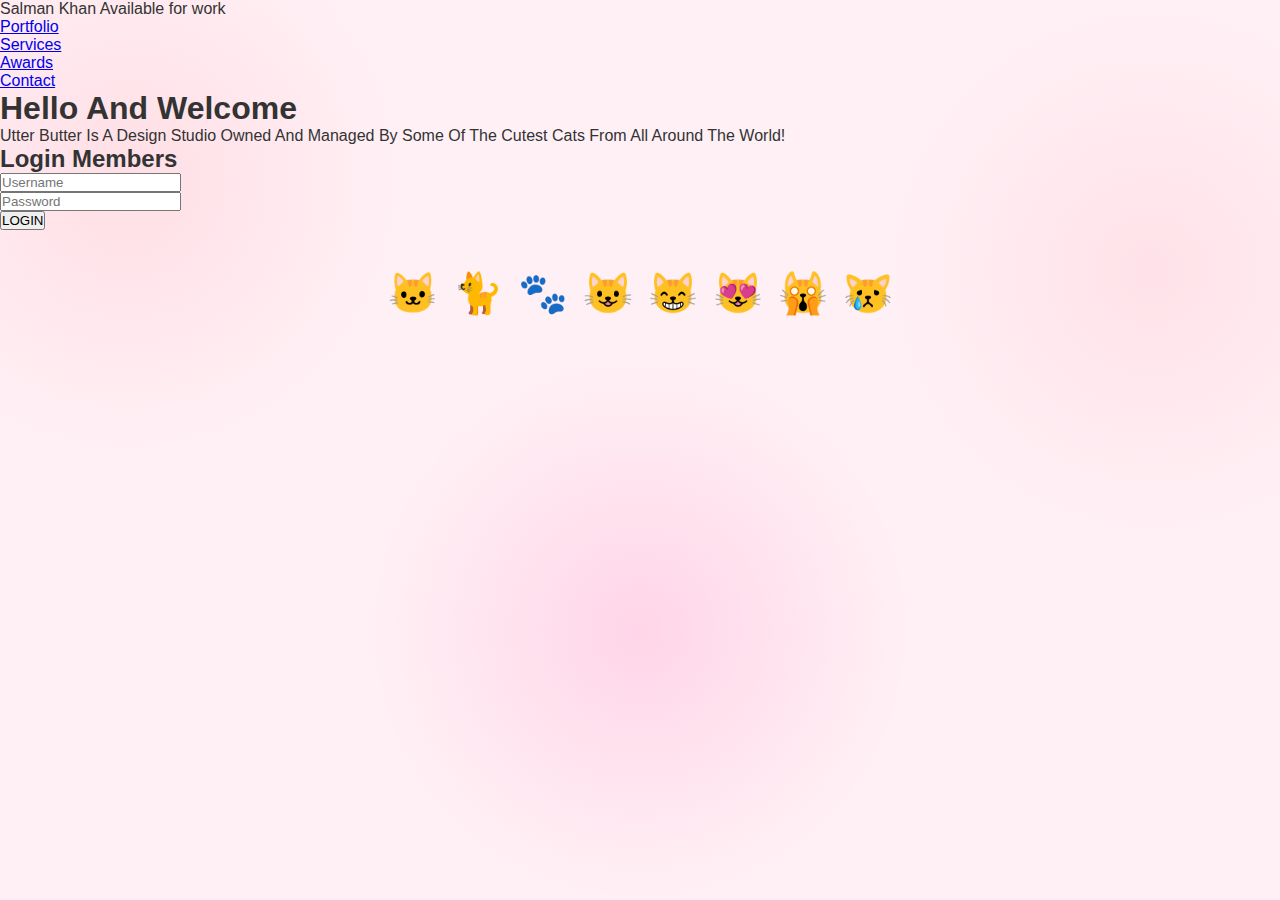
<file: index.html>
<!DOCTYPE html>
<html lang="id">
<head>
    <meta charset="UTF-8">
    <meta name="viewport" content="width=device-width, initial-scale=1.0">
    <title>Utter Butter - Design Studio</title>
    <link rel="stylesheet" href="style.css">
    <link rel="preconnect" href="https://fonts.googleapis.com">
    <link rel="preconnect" href="https://fonts.gstatic.com" crossorigin>
    <link href="https://fonts.googleapis.com/css2?family=Fredoka:wght@400;600&display=swap" rel="stylesheet">
</head>
<body>
    <!-- Header -->
    <header>
        <div class="top-bar">
            <p>Salman Khan Available for work</p>
        </div>
        <nav>
            <ul>
                <li><a href="#">Portfolio</a></li>
                <li><a href="#">Services</a></li>
                <li><a href="#">Awards</a></li>
                <li><a href="#">Contact</a></li>
            </ul>
        </nav>
    </header>

    <!-- Main Content -->
    <main>
        <section class="hero">
            <h1>Hello And Welcome</h1>
            <p>Utter Butter Is A Design Studio Owned And Managed By Some Of The Cutest Cats From All Around The World!</p>
            
            <!-- Form Login -->
            <div class="login-container">
                <div class="login-box">
                    <h2>Login Members</h2>
                    <form id="loginForm">
                        <div class="form-group">
                            <input type="text" id="username" placeholder="Username" required>
                        </div>
                        <div class="form-group">
                            <input type="password" id="password" placeholder="Password" required>
                        </div>
                        <button type="submit" class="btn-login">LOGIN</button>
                        <div id="error-message" class="error-message">
                            Username atau password salah!
                        </div>
                    </form>
                </div>
            </div>
        </section>
    </main>

    <!-- Footer dengan Kucing -->
    <footer>
        <div class="cats-container">
            <div class="cat cat-1">🐱</div>
            <div class="cat cat-2">🐈</div>
            <div class="cat cat-3">🐾</div>
            <div class="cat cat-4">😺</div>
            <div class="cat cat-5">😸</div>
            <div class="cat cat-6">😻</div>
            <div class="cat cat-7">🙀</div>
            <div class="cat cat-8">😿</div>
        </div>
    </footer>

    <script src="script.js"></script>
</body>
</html>
</file>
<file: style.css>
:root {
    --primary-color: #FFB6C1;
    --secondary-color: #FFC0CB;
    --accent-color: #FF69B4;
    --text-color: #333;
    --light-text: #777;
    --bg-color: #FFF0F5;
    --card-bg: rgba(255, 255, 255, 0.7);
    --border-radius: 20px;
    --transition: all 0.3s cubic-bezier(0.175, 0.885, 0.32, 1.275);
}

* {
    margin: 0;
    padding: 0;
    box-sizing: border-box;
}

body {
    font-family: 'SF Pro Display', -apple-system, BlinkMacSystemFont, 'Segoe UI', Roboto, sans-serif;
    background-color: var(--bg-color);
    color: var(--text-color);
    min-height: 100vh;
    overflow-x: hidden;
    background-image: 
        radial-gradient(circle at 10% 20%, rgba(255, 182, 193, 0.3) 0%, transparent 20%),
        radial-gradient(circle at 90% 30%, rgba(255, 192, 203, 0.3) 0%, transparent 20%),
        radial-gradient(circle at 50% 70%, rgba(255, 105, 180, 0.2) 0%, transparent 30%);
    background-attachment: fixed;
}

/* Navigation */
.glass-nav {
    position: fixed;
    top: 0;
    left: 0;
    right: 0;
    z-index: 1000;
    backdrop-filter: blur(20px);
    -webkit-backdrop-filter: blur(20px);
    background-color: rgba(255, 255, 255, 0.7);
    border-bottom: 1px solid rgba(255, 255, 255, 0.2);
    box-shadow: 0 8px 32px rgba(31, 38, 135, 0.1);
    padding: 15px 0;
}

.nav-container {
    max-width: 1400px;
    margin: 0 auto;
    padding: 0 20px;
    display: flex;
    justify-content: space-between;
    align-items: center;
}

.nav-logo {
    display: flex;
    align-items: center;
    gap: 10px;
}

.logo-icon {
    font-size: 24px;
}

.logo-text {
    font-size: 20px;
    font-weight: 600;
    color: var(--accent-color);
}

.nav-menu {
    display: flex;
    gap: 30px;
}

.nav-link {
    display: flex;
    flex-direction: column;
    align-items: center;
    text-decoration: none;
    color: var(--text-color);
    transition: var(--transition);
    position: relative;
}

.nav-link i {
    font-size: 20px;
    margin-bottom: 5px;
}

.nav-link span {
    font-size: 12px;
    font-weight: 500;
}

.nav-link.active {
    color: var(--accent-color);
}

.nav-link.active::after {
    content: '';
    position: absolute;
    bottom: -15px;
    left: 0;
    right: 0;
    height: 3px;
    background-color: var(--accent-color);
    border-radius: 3px;
}

.nav-user {
    display: flex;
    align-items: center;
    gap: 15px;
}

.user-avatar {
    width: 36px;
    height: 36px;
    border-radius: 50%;
    background-color: var(--primary-color);
    display: flex;
    align-items: center;
    justify-content: center;
    font-size: 18px;
}

.user-name {
    font-weight: 600;
}

.logout-btn {
    background: none;
    border: none;
    color: var(--text-color);
    cursor: pointer;
    font-size: 18px;
    transition: var(--transition);
}

.logout-btn:hover {
    color: var(--accent-color);
    transform: scale(1.1);
}

/* Main Content */
.main-content {
    margin-top: 80px;
    padding: 30px 20px;
    max-width: 1400px;
    margin-left: auto;
    margin-right: auto;
}

.page {
    display: none;
}

.page.active {
    display: block;
    animation: fadeIn 0.5s ease;
}

@keyframes fadeIn {
    from { opacity: 0; transform: translateY(20px); }
    to { opacity: 1; transform: translateY(0); }
}

.page-header {
    text-align: center;
    margin-bottom: 40px;
}

.page-header h1 {
    font-size: 36px;
    font-weight: 700;
    color: var(--accent-color);
    margin-bottom: 10px;
}

.page-header p {
    font-size: 18px;
    color: var(--light-text);
}

/* Glass Cards */
.glass-card {
    background-color: var(--card-bg);
    backdrop-filter: blur(10px);
    -webkit-backdrop-filter: blur(10px);
    border-radius: var(--border-radius);
    border: 1px solid rgba(255, 255, 255, 0.3);
    box-shadow: 0 8px 32px rgba(31, 38, 135, 0.1);
    padding: 25px;
    transition: var(--transition);
}

.glass-card:hover {
    transform: translateY(-5px);
    box-shadow: 0 12px 40px rgba(31, 38, 135, 0.15);
}

/* Buttons */
.glass-btn {
    background-color: rgba(255, 255, 255, 0.5);
    backdrop-filter: blur(10px);
    -webkit-backdrop-filter: blur(10px);
    border: 1px solid rgba(255, 255, 255, 0.3);
    border-radius: 30px;
    padding: 12px 25px;
    font-family: inherit;
    font-weight: 600;
    color: var(--accent-color);
    cursor: pointer;
    transition: var(--transition);
    display: inline-flex;
    align-items: center;
    gap: 8px;
}

.glass-btn:hover {
    background-color: var(--primary-color);
    color: white;
    transform: translateY(-2px);
}

.glass-btn i {
    font-size: 16px;
}

/* Home Page */
.home-grid {
    display: grid;
    grid-template-columns: repeat(auto-fill, minmax(300px, 1fr));
    gap: 25px;
    margin-bottom: 50px;
}

.home-card {
    text-align: center;
    padding: 30px 20px;
    display: flex;
    flex-direction: column;
    align-items: center;
    gap: 15px;
}

.card-icon {
    font-size: 48px;
}

.home-card h3 {
    font-size: 22px;
    font-weight: 600;
    color: var(--accent-color);
}

.home-card p {
    color: var(--light-text);
    margin-bottom: 15px;
}

.card-btn {
    background-color: var(--primary-color);
    color: white;
    border: none;
    border-radius: 30px;
    padding: 10px 20px;
    font-weight: 600;
    cursor: pointer;
    transition: var(--transition);
}

.card-btn:hover {
    background-color: var(--accent-color);
    transform: translateY(-2px);
}

/* Recent Posts */
.recent-posts {
    margin-top: 50px;
}

.recent-posts h2 {
    font-size: 28px;
    font-weight: 600;
    color: var(--accent-color);
    margin-bottom: 25px;
    text-align: center;
}

.posts-container {
    display: grid;
    grid-template-columns: repeat(auto-fill, minmax(300px, 1fr));
    gap: 25px;
}

.post-card {
    background-color: var(--card-bg);
    backdrop-filter: blur(10px);
    -webkit-backdrop-filter: blur(10px);
    border-radius: var(--border-radius);
    border: 1px solid rgba(255, 255, 255, 0.3);
    box-shadow: 0 8px 32px rgba(31, 38, 135, 0.1);
    overflow: hidden;
    transition: var(--transition);
}

.post-card:hover {
    transform: translateY(-5px);
    box-shadow: 0 12px 40px rgba(31, 38, 135, 0.15);
}

.post-image {
    width: 100%;
    height: 200px;
    object-fit: cover;
}

.post-content {
    padding: 20px;
}

.post-header {
    display: flex;
    justify-content: space-between;
    align-items: center;
    margin-bottom: 15px;
}

.post-user {
    display: flex;
    align-items: center;
    gap: 10px;
}

.post-avatar {
    width: 36px;
    height: 36px;
    border-radius: 50%;
    background-color: var(--primary-color);
    display: flex;
    align-items: center;
    justify-content: center;
}

.post-username {
    font-weight: 600;
}

.post-date {
    font-size: 14px;
    color: var(--light-text);
}

.post-caption {
    margin-bottom: 15px;
    line-height: 1.5;
}

.post-actions {
    display: flex;
    gap: 15px;
}

.post-action {
    background: none;
    border: none;
    color: var(--light-text);
    cursor: pointer;
    display: flex;
    align-items: center;
    gap: 5px;
    transition: var(--transition);
}

.post-action:hover {
    color: var(--accent-color);
}

.post-action.liked {
    color: var(--accent-color);
}

/* Media Page */
.media-actions {
    display: flex;
    justify-content: center;
    gap: 20px;
    margin-bottom: 30px;
}

.media-tabs {
    display: flex;
    justify-content: center;
    margin-bottom: 30px;
    gap: 10px;
}

.tab-btn {
    background: none;
    border: none;
    padding: 10px 20px;
    font-weight: 600;
    color: var(--light-text);
    cursor: pointer;
    border-radius: 30px;
    transition: var(--transition);
}

.tab-btn.active {
    background-color: var(--primary-color);
    color: white;
}

.media-tab {
    display: none;
}

.media-tab.active {
    display: block;
}

.media-grid {
    display: grid;
    grid-template-columns: repeat(auto-fill, minmax(250px, 1fr));
    gap: 20px;
}

.media-item {
    position: relative;
    border-radius: var(--border-radius);
    overflow: hidden;
    aspect-ratio: 1/1;
    cursor: pointer;
    transition: var(--transition);
}

.media-item:hover {
    transform: scale(1.03);
}

.media-item img,
.media-item video {
    width: 100%;
    height: 100%;
    object-fit: cover;
}

.media-overlay {
    position: absolute;
    bottom: 0;
    left: 0;
    right: 0;
    background: linear-gradient(to top, rgba(0,0,0,0.7), transparent);
    padding: 15px;
    color: white;
    opacity: 0;
    transition: var(--transition);
}

.media-item:hover .media-overlay {
    opacity: 1;
}

.media-caption {
    font-size: 14px;
    font-weight: 500;
    margin-bottom: 5px;
}

.media-date {
    font-size: 12px;
    opacity: 0.8;
}

/* Notes Page */
.notes-actions {
    display: flex;
    justify-content: center;
    margin-bottom: 30px;
}

.notes-container {
    display: grid;
    grid-template-columns: repeat(auto-fill, minmax(300px, 1fr));
    gap: 25px;
}

.note-card {
    background-color: var(--card-bg);
    backdrop-filter: blur(10px);
    -webkit-backdrop-filter: blur(10px);
    border-radius: var(--border-radius);
    border: 1px solid rgba(255, 255, 255, 0.3);
    box-shadow: 0 8px 32px rgba(31, 38, 135, 0.1);
    padding: 20px;
    transition: var(--transition);
}

.note-card:hover {
    transform: translateY(-5px);
    box-shadow: 0 12px 40px rgba(31, 38, 135, 0.15);
}

.note-header {
    display: flex;
    justify-content: space-between;
    align-items: center;
    margin-bottom: 15px;
}

.note-title {
    font-size: 20px;
    font-weight: 600;
    color: var(--accent-color);
}

.note-date {
    font-size: 14px;
    color: var(--light-text);
}

.note-content {
    margin-bottom: 15px;
    line-height: 1.5;
}

.note-actions {
    display: flex;
    justify-content: flex-end;
    gap: 10px;
}

.note-action {
    background: none;
    border: none;
    color: var(--light-text);
    cursor: pointer;
    font-size: 16px;
    transition: var(--transition);
}

.note-action:hover {
    color: var(--accent-color);
}

/* Album Page */
.album-actions {
    display: flex;
    justify-content: center;
    margin-bottom: 30px;
}

.albums-container {
    display: grid;
    grid-template-columns: repeat(auto-fill, minmax(250px, 1fr));
    gap: 25px;
}

.album-card {
    background-color: var(--card-bg);
    backdrop-filter: blur(10px);
    -webkit-backdrop-filter: blur(10px);
    border-radius: var(--border-radius);
    border: 1px solid rgba(255, 255, 255, 0.3);
    box-shadow: 0 8px 32px rgba(31, 38, 135, 0.1);
    overflow: hidden;
    transition: var(--transition);
}

.album-card:hover {
    transform: translateY(-5px);
    box-shadow: 0 12px 40px rgba(31, 38, 135, 0.15);
}

.album-cover {
    width: 100%;
    height: 200px;
    object-fit: cover;
}

.album-info {
    padding: 20px;
}

.album-name {
    font-size: 18px;
    font-weight: 600;
    color: var(--accent-color);
    margin-bottom: 10px;
}

.album-description {
    font-size: 14px;
    color: var(--light-text);
    margin-bottom: 15px;
    line-height: 1.4;
}

.album-stats {
    display: flex;
    justify-content: space-between;
    font-size: 14px;
    color: var(--light-text);
}

/* Music Page */
.spotify-container {
    max-width: 800px;
    margin: 0 auto;
}

.spotify-player {
    background-color: var(--card-bg);
    backdrop-filter: blur(10px);
    -webkit-backdrop-filter: blur(10px);
    border-radius: var(--border-radius);
    border: 1px solid rgba(255, 255, 255, 0.3);
    box-shadow: 0 8px 32px rgba(31, 38, 135, 0.1);
    padding: 30px;
}

.spotify-search {
    display: flex;
    margin-bottom: 30px;
    gap: 10px;
}

.spotify-search input {
    flex: 1;
    padding: 12px 20px;
    border-radius: 30px;
    border: 1px solid rgba(255, 255, 255, 0.3);
    background-color: rgba(255, 255, 255, 0.5);
    font-family: inherit;
    font-size: 16px;
    outline: none;
    transition: var(--transition);
}

.spotify-search input:focus {
    border-color: var(--primary-color);
}

.spotify-search button {
    background-color: var(--primary-color);
    color: white;
    border: none;
    border-radius: 50%;
    width: 46px;
    height: 46px;
    display: flex;
    align-items: center;
    justify-content: center;
    cursor: pointer;
    transition: var(--transition);
}

.spotify-search button:hover {
    background-color: var(--accent-color);
    transform: scale(1.05);
}

.spotify-player-embed {
    margin-bottom: 30px;
    border-radius: var(--border-radius);
    overflow: hidden;
}

.spotify-player-embed iframe {
    width: 100%;
    height: 380px;
    border: none;
    border-radius: var(--border-radius);
}

.spotify-playlist h3 {
    font-size: 20px;
    font-weight: 600;
    color: var(--accent-color);
    margin-bottom: 20px;
}

.playlist-container {
    display: grid;
    grid-template-columns: repeat(auto-fill, minmax(200px, 1fr));
    gap: 15px;
}

.playlist-item {
    background-color: rgba(255, 255, 255, 0.5);
    border-radius: var(--border-radius);
    padding: 15px;
    cursor: pointer;
    transition: var(--transition);
    display: flex;
    align-items: center;
    gap: 15px;
}

.playlist-item:hover {
    background-color: var(--primary-color);
    color: white;
    transform: translateY(-3px);
}

.playlist-cover {
    width: 50px;
    height: 50px;
    border-radius: 10px;
    background-color: var(--secondary-color);
    display: flex;
    align-items: center;
    justify-content: center;
    font-size: 24px;
}

.playlist-info h4 {
    font-size: 16px;
    font-weight: 600;
    margin-bottom: 5px;
}

.playlist-info p {
    font-size: 14px;
    opacity: 0.8;
}

/* Watch Party Page */
.watch-party-container {
    max-width: 1000px;
    margin: 0 auto;
}

.watch-party-setup {
    background-color: var(--card-bg);
    backdrop-filter: blur(10px);
    -webkit-backdrop-filter: blur(10px);
    border-radius: var(--border-radius);
    border: 1px solid rgba(255, 255, 255, 0.3);
    box-shadow: 0 8px 32px rgba(31, 38, 135, 0.1);
    padding: 30px;
    margin-bottom: 30px;
}

.setup-group {
    margin-bottom: 20px;
}

.setup-group label {
    display: block;
    font-weight: 600;
    margin-bottom: 10px;
    color: var(--accent-color);
}

.setup-group input {
    width: 100%;
    padding: 12px 20px;
    border-radius: 30px;
    border: 1px solid rgba(255, 255, 255, 0.3);
    background-color: rgba(255, 255, 255, 0.5);
    font-family: inherit;
    font-size: 16px;
    outline: none;
    transition: var(--transition);
}

.setup-group input:focus {
    border-color: var(--primary-color);
}

.watch-party-player {
    background-color: var(--card-bg);
    backdrop-filter: blur(10px);
    -webkit-backdrop-filter: blur(10px);
    border-radius: var(--border-radius);
    border: 1px solid rgba(255, 255, 255, 0.3);
    box-shadow: 0 8px 32px rgba(31, 38, 135, 0.1);
    overflow: hidden;
}

.player-container {
    position: relative;
    padding-bottom: 56.25%; /* 16:9 aspect ratio */
    height: 0;
}

.player-container iframe {
    position: absolute;
    top: 0;
    left: 0;
    width: 100%;
    height: 100%;
    border: none;
}

.player-controls {
    display: flex;
    align-items: center;
    padding: 15px 20px;
    border-top: 1px solid rgba(255, 255, 255, 0.2);
    gap: 15px;
}

.player-controls button {
    background: none;
    border: none;
    color: var(--accent-color);
    font-size: 20px;
    cursor: pointer;
    transition: var(--transition);
}

.player-controls button:hover {
    transform: scale(1.1);
}

.time-display {
    margin-left: auto;
    font-weight: 600;
}

.chat-container {
    display: flex;
    flex-direction: column;
    height: 300px;
    border-top: 1px solid rgba(255, 255, 255, 0.2);
}

.chat-messages {
    flex: 1;
    padding: 15px;
    overflow-y: auto;
}

.chat-message {
    margin-bottom: 15px;
    animation: slideIn 0.3s ease;
}

@keyframes slideIn {
    from { opacity: 0; transform: translateX(-20px); }
    to { opacity: 1; transform: translateX(0); }
}

.chat-message-header {
    display: flex;
    justify-content: space-between;
    margin-bottom: 5px;
}

.chat-username {
    font-weight: 600;
    color: var(--accent-color);
}

.chat-time {
    font-size: 12px;
    color: var(--light-text);
}

.chat-message-content {
    background-color: rgba(255, 255, 255, 0.5);
    border-radius: 15px;
    padding: 10px 15px;
    display: inline-block;
}

.chat-input {
    display: flex;
    padding: 15px;
    border-top: 1px solid rgba(255, 255, 255, 0.2);
    gap: 10px;
}

.chat-input input {
    flex: 1;
    padding: 10px 20px;
    border-radius: 30px;
    border: 1px solid rgba(255, 255, 255, 0.3);
    background-color: rgba(255, 255, 255, 0.5);
    font-family: inherit;
    font-size: 16px;
    outline: none;
    transition: var(--transition);
}

.chat-input input:focus {
    border-color: var(--primary-color);
}

.chat-input button {
    background-color: var(--primary-color);
    color: white;
    border: none;
    border-radius: 50%;
    width: 46px;
    height: 46px;
    display: flex;
    align-items: center;
    justify-content: center;
    cursor: pointer;
    transition: var(--transition);
}

.chat-input button:hover {
    background-color: var(--accent-color);
    transform: scale(1.05);
}

/* Modals */
.modal {
    display: none;
    position: fixed;
    top: 0;
    left: 0;
    right: 0;
    bottom: 0;
    background-color: rgba(0, 0, 0, 0.5);
    z-index: 2000;
    align-items: center;
    justify-content: center;
    padding: 20px;
}

.modal.active {
    display: flex;
}

.modal-content {
    max-width: 600px;
    width: 100%;
    max-height: 90vh;
    overflow-y: auto;
}

.modal-header {
    display: flex;
    justify-content: space-between;
    align-items: center;
    margin-bottom: 20px;
}

.modal-header h3 {
    font-size: 24px;
    font-weight: 600;
    color: var(--accent-color);
}

.close-modal {
    background: none;
    border: none;
    font-size: 24px;
    color: var(--light-text);
    cursor: pointer;
    transition: var(--transition);
}

.close-modal:hover {
    color: var(--accent-color);
    transform: scale(1.1);
}

/* Upload Modal */
.upload-area {
    border: 2px dashed var(--primary-color);
    border-radius: var(--border-radius);
    padding: 40px;
    text-align: center;
    margin-bottom: 20px;
    cursor: pointer;
    transition: var(--transition);
}

.upload-area:hover {
    background-color: rgba(255, 182, 193, 0.1);
}

.upload-icon {
    font-size: 48px;
    color: var(--primary-color);
    margin-bottom: 15px;
}

#fileInput {
    display: none;
}

.upload-preview {
    display: grid;
    grid-template-columns: repeat(auto-fill, minmax(100px, 1fr));
    gap: 15px;
    margin-bottom: 20px;
}

.preview-item {
    position: relative;
    border-radius: var(--border-radius);
    overflow: hidden;
    aspect-ratio: 1/1;
}

.preview-item img,
.preview-item video {
    width: 100%;
    height: 100%;
    object-fit: cover;
}

.remove-preview {
    position: absolute;
    top: 5px;
    right: 5px;
    background-color: rgba(255, 255, 255, 0.7);
    border-radius: 50%;
    width: 24px;
    height: 24px;
    display: flex;
    align-items: center;
    justify-content: center;
    cursor: pointer;
    font-size: 14px;
    color: var(--accent-color);
}

.upload-form .form-group {
    margin-bottom: 20px;
}

.upload-form label {
    display: block;
    font-weight: 600;
    margin-bottom: 10px;
    color: var(--accent-color);
}

.upload-form textarea {
    width: 100%;
    padding: 12px 20px;
    border-radius: 15px;
    border: 1px solid rgba(255, 255, 255, 0.3);
    background-color: rgba(255, 255, 255, 0.5);
    font-family: inherit;
    font-size: 16px;
    outline: none;
    transition: var(--transition);
    min-height: 100px;
    resize: vertical;
}

.upload-form textarea:focus {
    border-color: var(--primary-color);
}

.upload-form input {
    width: 100%;
    padding: 12px 20px;
    border-radius: 30px;
    border: 1px solid rgba(255, 255, 255, 0.3);
    background-color: rgba(255, 255, 255, 0.5);
    font-family: inherit;
    font-size: 16px;
    outline: none;
    transition: var(--transition);
}

.upload-form input:focus {
    border-color: var(--primary-color);
}

/* Note Modal */
.note-modal .form-group {
    margin-bottom: 20px;
}

.note-modal label {
    display: block;
    font-weight: 600;
    margin-bottom: 10px;
    color: var(--accent-color);
}

.note-modal input,
.note-modal textarea {
    width: 100%;
    padding: 12px 20px;
    border-radius: 15px;
    border: 1px solid rgba(255, 255, 255, 0.3);
    background-color: rgba(255, 255, 255, 0.5);
    font-family: inherit;
    font-size: 16px;
    outline: none;
    transition: var(--transition);
}

.note-modal textarea {
    min-height: 150px;
    resize: vertical;
}

.note-modal input:focus,
.note-modal textarea:focus {
    border-color: var(--primary-color);
}

.color-picker {
    display: flex;
    gap: 10px;
}

.color-option {
    width: 36px;
    height: 36px;
    border-radius: 50%;
    cursor: pointer;
    transition: var(--transition);
}

.color-option:hover {
    transform: scale(1.1);
}

.color-option.selected {
    box-shadow: 0 0 0 3px var(--accent-color);
}

/* Album Modal */
.album-cover-upload {
    border: 2px dashed var(--primary-color);
    border-radius: var(--border-radius);
    padding: 40px;
    text-align: center;
    cursor: pointer;
    transition: var(--transition);
}

.album-cover-upload:hover {
    background-color: rgba(255, 182, 193, 0.1);
}

#albumCover {
    display: none;
}

/* Comment Modal */
.comments-list {
    max-height: 300px;
    overflow-y: auto;
    margin-bottom: 20px;
}

.comment-item {
    margin-bottom: 15px;
    padding-bottom: 15px;
    border-bottom: 1px solid rgba(255, 255, 255, 0.2);
}

.comment-item:last-child {
    border-bottom: none;
}

.comment-header {
    display: flex;
    justify-content: space-between;
    margin-bottom: 10px;
}

.comment-user {
    display: flex;
    align-items: center;
    gap: 10px;
}

.comment-avatar {
    width: 32px;
    height: 32px;
    border-radius: 50%;
    background-color: var(--primary-color);
    display: flex;
    align-items: center;
    justify-content: center;
}

.comment-username {
    font-weight: 600;
}

.comment-date {
    font-size: 14px;
    color: var(--light-text);
}

.comment-content {
    background-color: rgba(255, 255, 255, 0.5);
    border-radius: 15px;
    padding: 10px 15px;
    display: inline-block;
}

.comment-form {
    display: flex;
    flex-direction: column;
    gap: 15px;
}

.comment-form textarea {
    width: 100%;
    padding: 12px 20px;
    border-radius: 15px;
    border: 1px solid rgba(255, 255, 255, 0.3);
    background-color: rgba(255, 255, 255, 0.5);
    font-family: inherit;
    font-size: 16px;
    outline: none;
    transition: var(--transition);
    min-height: 80px;
    resize: vertical;
}

.comment-form textarea:focus {
    border-color: var(--primary-color);
}

/* Responsive */
@media (max-width: 768px) {
    .nav-menu {
        gap: 15px;
    }
    
    .nav-link span {
        display: none;
    }
    
    .user-name {
        display: none;
    }
    
    .home-grid {
        grid-template-columns: repeat(auto-fill, minmax(250px, 1fr));
    }
    
    .page-header h1 {
        font-size: 28px;
    }
    
    .media-grid,
    .notes-container,
    .albums-container {
        grid-template-columns: repeat(auto-fill, minmax(200px, 1fr));
    }
    
    .playlist-container {
        grid-template-columns: repeat(auto-fill, minmax(150px, 1fr));
    }
}

@media (max-width: 480px) {
    .nav-container {
        padding: 0 10px;
    }
    
    .nav-menu {
        gap: 10px;
    }
    
    .nav-link i {
        font-size: 18px;
    }
    
    .main-content {
        padding: 20px 10px;
    }
    
    .home-grid {
        grid-template-columns: 1fr;
    }
    
    .media-grid,
    .notes-container,
    .albums-container,
    .playlist-container {
        grid-template-columns: 1fr;
    }
    }.btn-login:hover {
    background: #e55a2b;
    transform: translateY(-2px);
}

.error-message {
    color: #e74c3c;
    margin-top: 15px;
    display: none;
    font-weight: 600;
}

/* Footer dengan Kucing */
footer {
    padding: 40px 0;
}

.cats-container {
    display: flex;
    justify-content: center;
    flex-wrap: wrap;
    gap: 15px;
    max-width: 800px;
    margin: 0 auto;
}

.cat {
    font-size: 40px;
    animation: bounce 2s infinite;
    transition: transform 0.3s;
}

.cat:hover {
    transform: scale(1.2);
}

/* Warna untuk setiap kucing */
.cat-1 { color: #ff6b35; }
.cat-2 { color: #f7931e; }
.cat-3 { color: #ffd166; }
.cat-4 { color: #06d6a0; }
.cat-5 { color: #118ab2; }
.cat-6 { color: #073b4c; }
.cat-7 { color: #ef476f; }
.cat-8 { color: #ff9f1c; }

/* Animasi */
@keyframes bounce {
    0%, 100% { transform: translateY(0); }
    50% { transform: translateY(-15px); }
}

/* Responsif */
@media (max-width: 768px) {
    h1 { font-size: 36px; }
    .hero p { font-size: 18px; }
    nav ul { gap: 15px; }
    .cat { font-size: 30px; }
}
</file>
